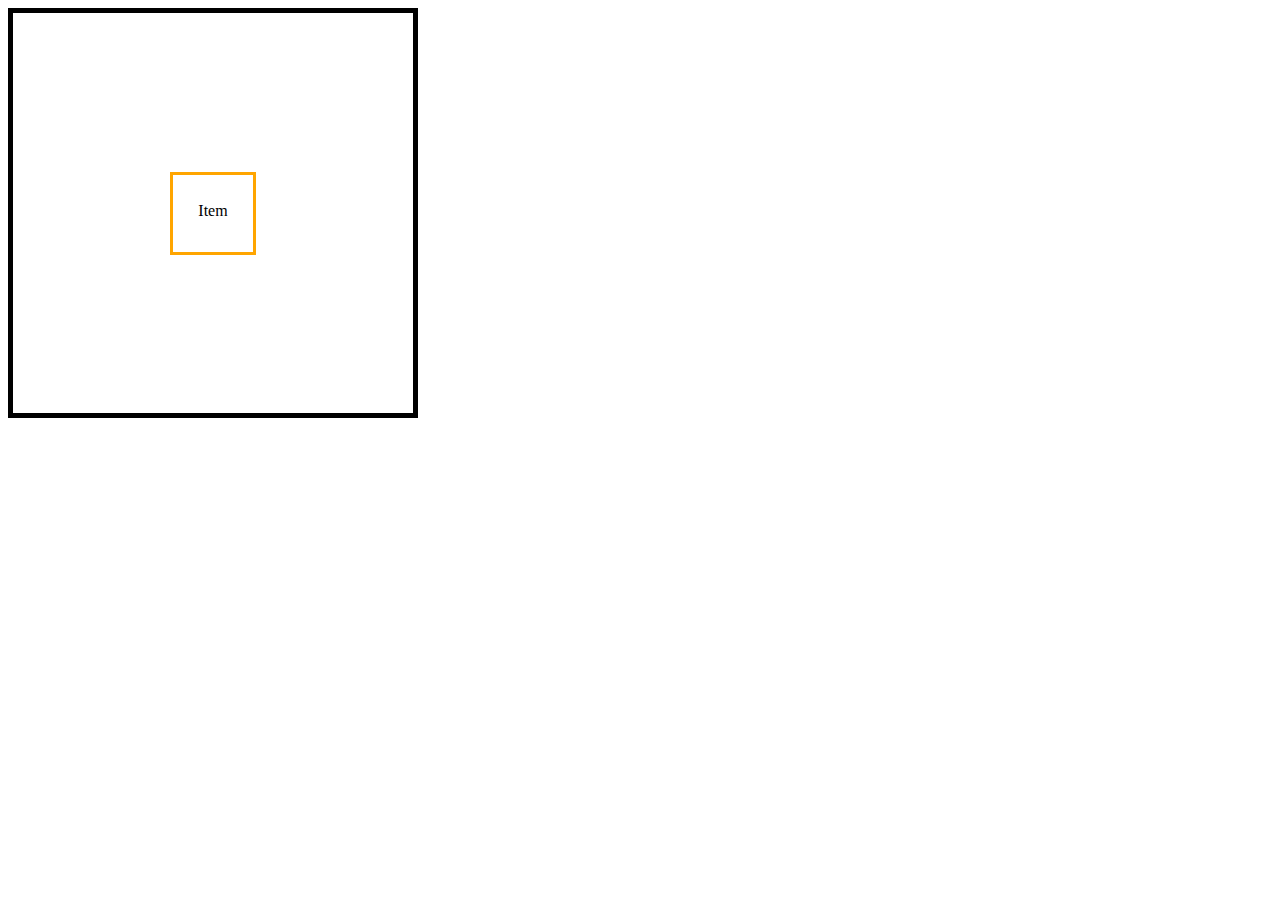
<file: centering-item-flex/index.html>
<!DOCTYPE html>
<html lang="en">
<head>
    <meta charset="UTF-8">
    <meta http-equiv="X-UA-Compatible" content="IE=edge">
    <meta name="viewport" content="width=device-width, initial-scale=1.0">
    <title>Centering Item</title>
    <link rel="stylesheet" href="style.css">
</head>
<body>
<div class="container">
<div class="item">Item</div>
</div>
</body>
</html>
</file>
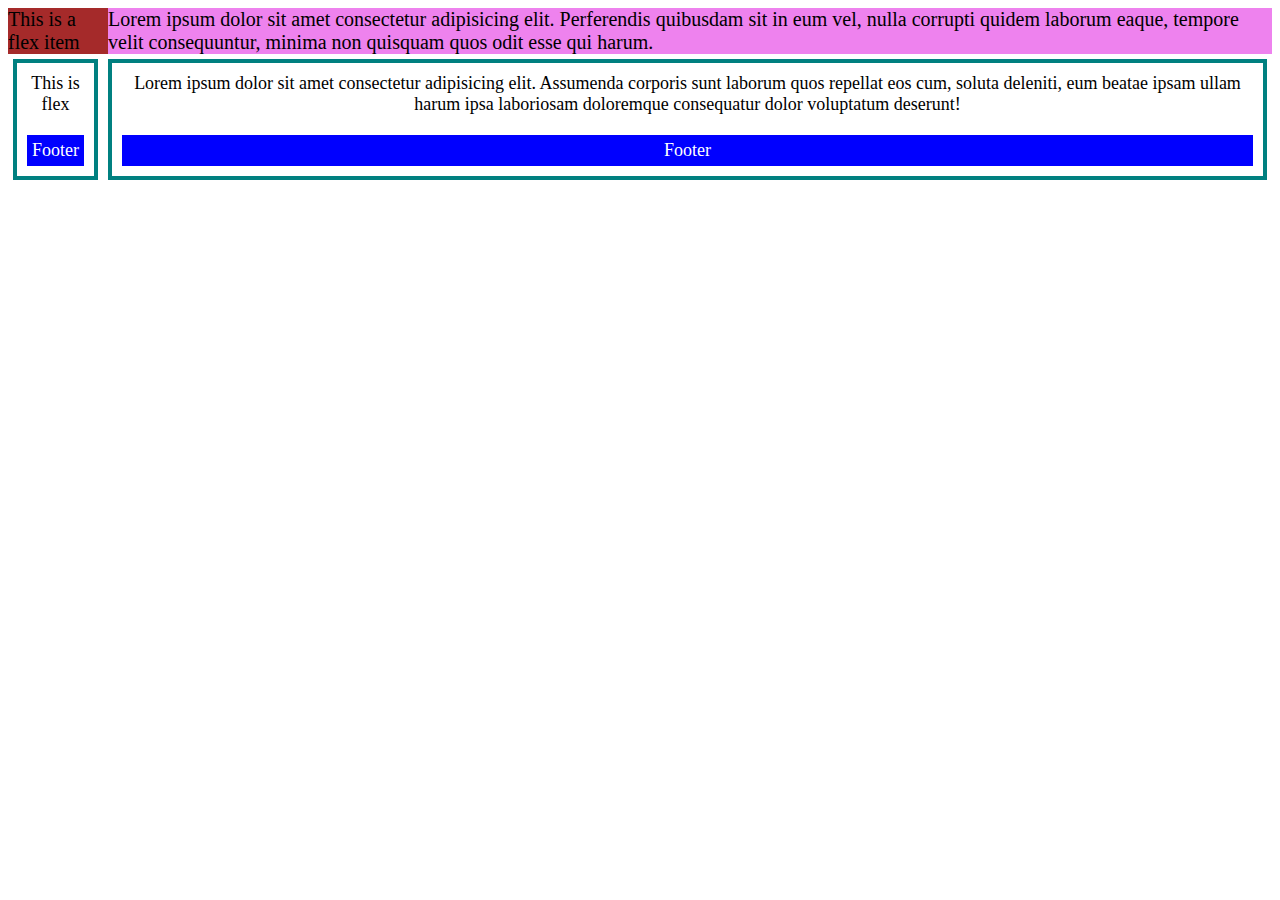
<file: equal heights-flex/index.html>
<!DOCTYPE html>
<html lang="en">
  <head>
    <meta charset="UTF-8" />
    <meta http-equiv="X-UA-Compatible" content="IE=edge" />
    <meta name="viewport" content="width=device-width, initial-scale=1.0" />
    <title>Equal Heights</title>
    <link rel="stylesheet" href="style.css" />
  </head>
  <body>
    <div class="container">
      <div class="item1">This is a flex item</div>
      <div class="item2">
        Lorem ipsum dolor sit amet consectetur adipisicing elit. Perferendis
        quibusdam sit in eum vel, nulla corrupti quidem laborum eaque, tempore
        velit consequuntur, minima non quisquam quos odit esse qui harum.
      </div>
    </div>

    <div class="cards">
      <div class="card">
        <div class="body">This is flex</div>
        <div class="footer">Footer</div>
      </div>
      <div class="card">
        <div class="body">
          Lorem ipsum dolor sit amet consectetur adipisicing elit. Assumenda
          corporis sunt laborum quos repellat eos cum, soluta deleniti, eum
          beatae ipsam ullam harum ipsa laboriosam doloremque consequatur dolor
          voluptatum deserunt!
        </div>
        <div class="footer">Footer</div>
      </div>
    </div>
  </body>
</html>
</file>
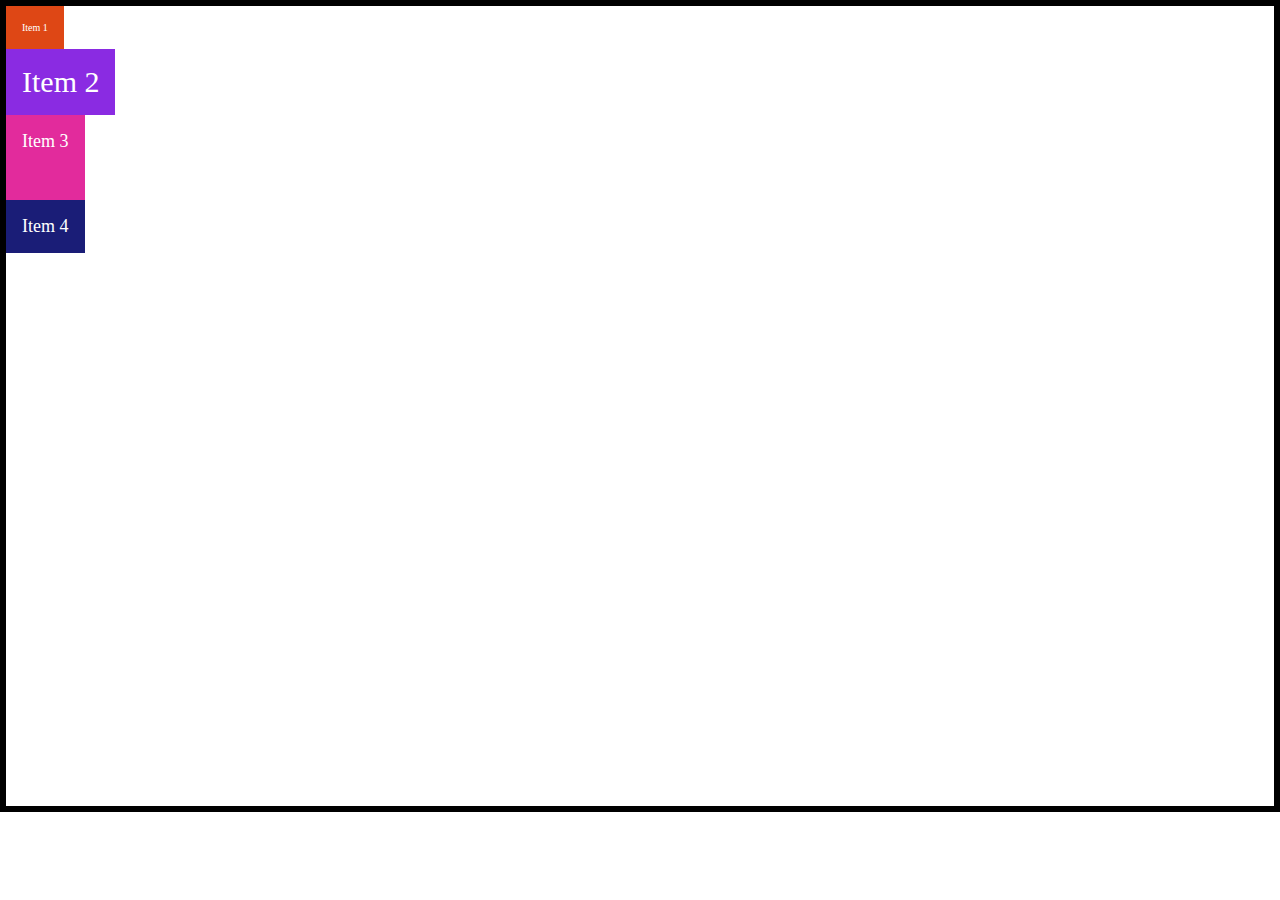
<file: Flexbox/index.html>
<!DOCTYPE html>
<html lang="en">
  <head>
    <meta charset="UTF-8" />
    <meta http-equiv="X-UA-Compatible" content="IE=edge" />
    <meta name="viewport" content="width=device-width, initial-scale=1.0" />
    <title>Flexbox</title>
    <link rel="stylesheet" href="style.css" />
  </head>
  <body>
    <div class="container">
      <div class="flex-item item1">Item 1</div>
      <div class="flex-item item2">Item 2</div>
      <div class="flex-item item3">Item 3</div>
      <div class="flex-item item4">Item 4</div>
 
    </div>
  </body>
</html>
</file>
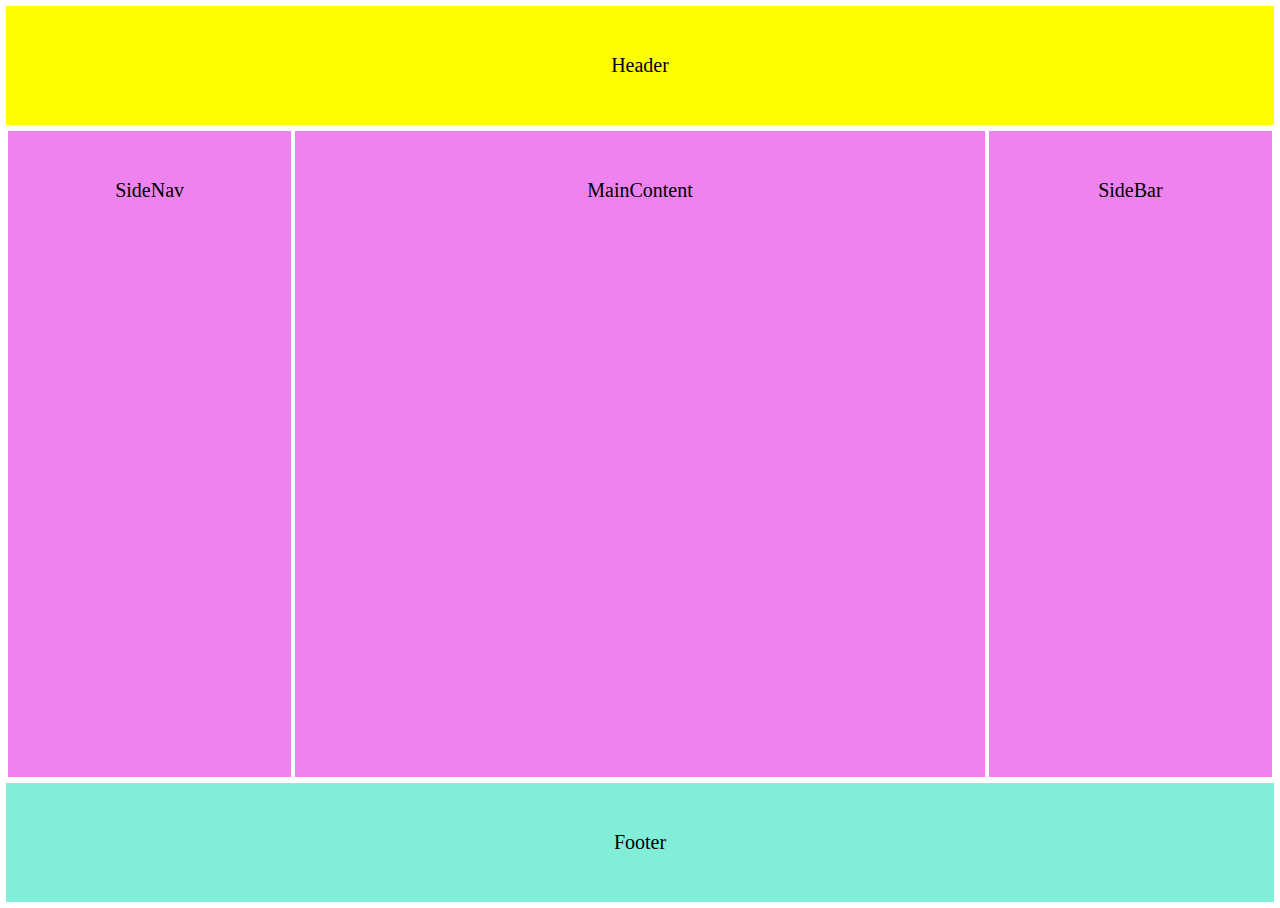
<file: holygrail-flex/index.html>
<!DOCTYPE html>
<html lang="en">
  <head>
    <meta charset="UTF-8" />
    <meta http-equiv="X-UA-Compatible" content="IE=edge" />
    <meta name="viewport" content="width=device-width, initial-scale=1.0" />
    <title>Holy Garail Layout</title>
    <link rel="stylesheet" href="style.css" />
  </head>
  <body>
    <header class="flex-header">Header</header>
    <main class="flex-main">
      <nav class="flex-sidenav">SideNav</nav>
      <article class="flex-article">MainContent</article>
      <aside class="flex-aside">SideBar</aside>
    </main>
    <footer class="flex-footer">Footer</footer>
  </body>
</html>
</file>
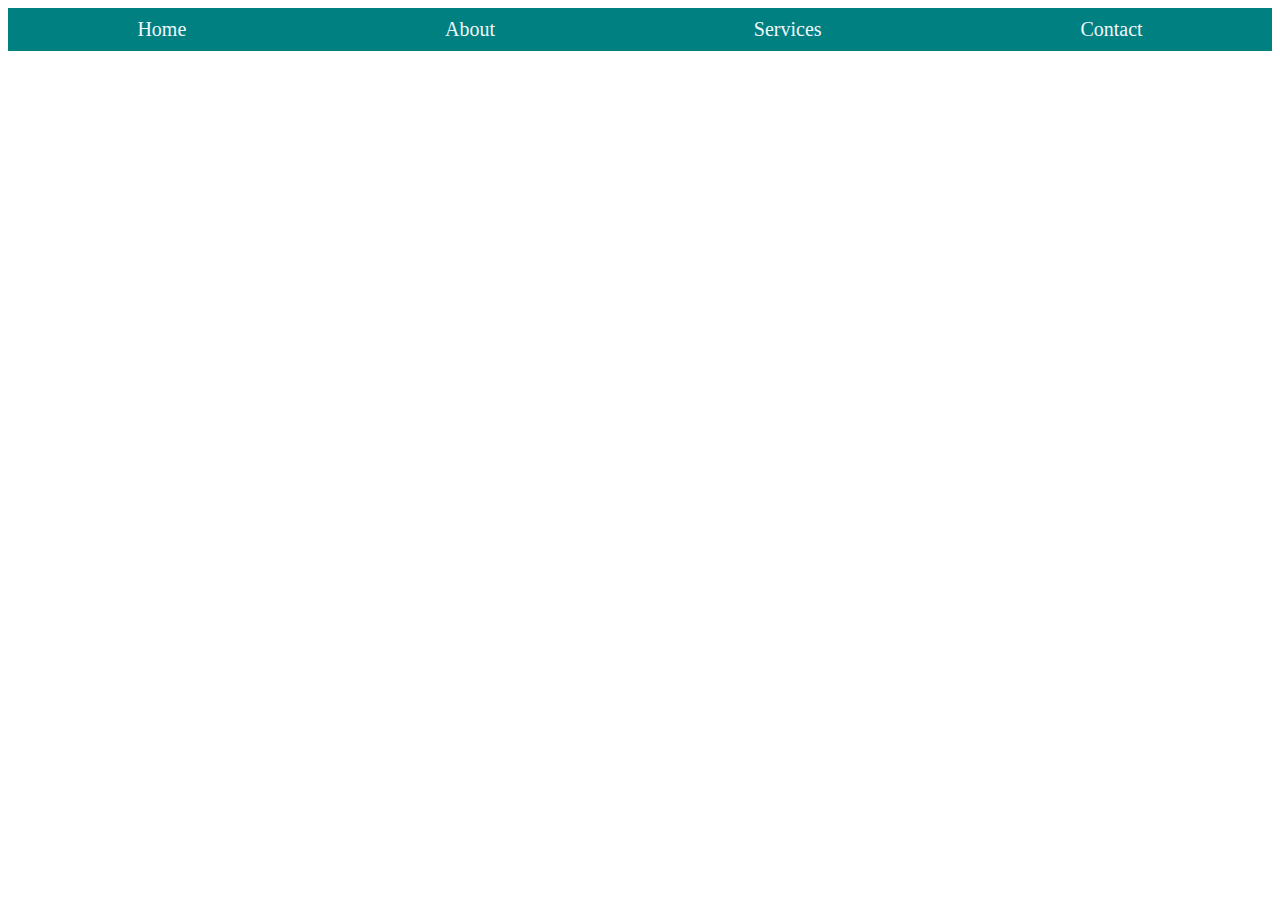
<file: navbar-flex/index.html>
<!DOCTYPE html>
<html lang="en">
  <head>
    <meta charset="UTF-8" />
    <meta http-equiv="X-UA-Compatible" content="IE=edge" />
    <meta name="viewport" content="width=device-width, initial-scale=1.0" />
    <title>Nav Bar</title>
    <link rel="stylesheet" href="style.css" />
  </head>
  <body>
    <nav>
      <ul>
        <li>Home</li>
        <li>About</li>
        <li>Services</li>
        <li>Contact</li>
      </ul>
    </nav>
  </body>
</html>
</file>
<file: centering-item-flex/style.css>
.container {
  height: 400px;
  width: 400px;
  border: 5px solid black;
  display: flex;
  justify-content: center;
  align-items: center;
}
.item {
  height: 50px;
  width: 80px;
  border: 3px solid orange;
  /* margin: auto; */
  text-align: center;
  padding-top: 3vh;
}
</file>
<file: equal heights-flex/style.css>
.container {
  font-size: 20px;
  display: flex;
}
.item1 {
  background-color: brown;
  /* float: left;
  width: 30%; */
}
.item2 {
  background-color: violet;
  /* float: right;
  width: 70%; */
}

.cards {
  display: flex;
}
.card {
  font-size: 18px;
  border: 4px solid teal;
  margin: 5px;
  padding: 10px;
  text-align: center;
  display: flex;
  flex-direction: column;
}
.card .footer {
  padding: 5px;
  color: white;
  margin-top: 20px;
  background-color: blue;
}

.card .body {
  /*********************IMP************************/
  flex: 1;
}
</file>
<file: Flexbox/style.css>
body {
  margin: 0;
}

.container {
  border: 6px solid rgb(0, 0, 0);
  display: flex;
  height: 800px;
  flex-direction: column;
  /* flex-direction: row;
  flex-wrap: wrap; */
  /* flex-flow: column wrap; */
  align-items: baseline;
}

.flex-item {
  color: white;
  font-size: 18px;
  padding: 1rem;
  text-align: center;
}

.item1 {
  background-color: rgb(222, 71, 21);
  padding-bottom: 1rem;
  font-size: 10px;
}

.item2 {
  background-color: blueviolet;
  font-size: 30px;
}

.item3 {
  background-color: rgb(226, 43, 156);
  padding-bottom: 3rem;
}
.item4 {
  background-color: rgb(26, 29, 119);
}
.item5 {
  background-color: rgb(186, 26, 26);
  padding-bottom: 5rem;
  font-size: 40px;
}

.item6 {
  background-color: rgb(44, 157, 56);
}
.item7 {
  background-color: rgb(149, 49, 111);
}
.item8 {
  background-color: rgb(25, 96, 107);
}
.item9 {
  background-color: rgb(64, 136, 47);
}
</file>
<file: holygrail-flex/style.css>
* {
  margin: 2px;
}
body {
  font-size: 20px;
  color: rgb(0, 0, 0);
  height: 100vh;
  text-align: center;
  display: flex;
  flex-direction: column;
}
.flex-header {
  background-color: yellow;
  padding-top: 3rem;
  padding-bottom: 3rem;
}
.flex-main {
  display: flex;
  flex: 1;
}
.flex-sidenav {
  background-color: violet;
  padding-top: 3rem;
  flex: 1 1 5rem;
}

.flex-article {
  background-color: violet;
  padding-top: 3rem;
  flex: 3 3 5rem;
}
.flex-aside {
  background-color: violet;
  padding-top: 3rem;
  flex: 1 1 5rem;
}
.flex-footer {
  background-color: rgb(130, 238, 216);
  padding-top: 3rem;
  padding-bottom: 3rem;
}
@media all and (max-width: 400px) {
  .flex-main {
    flex-direction: column;
  }
}
</file>
<file: navbar-flex/style.css>
nav {
  font-size: 20px;
  background-color: teal;
  color: aliceblue;
}
nav ul {
  list-style-type: none;
  margin: 0;
  padding: 0;
  display: flex;
  flex-direction: row;
  /* align-content: space-around; */
}

nav ul li {
  cursor: pointer;
  padding: 10px;
  flex: auto;
  text-align: center;
}
nav ul li:hover {
  background-color: brown;
  color: white;
}

@media all and (max-width: 400px) {
  nav ul {
    flex-direction: column;
  }
  nav ul li {
    text-align: center;
  }
}
</file>
